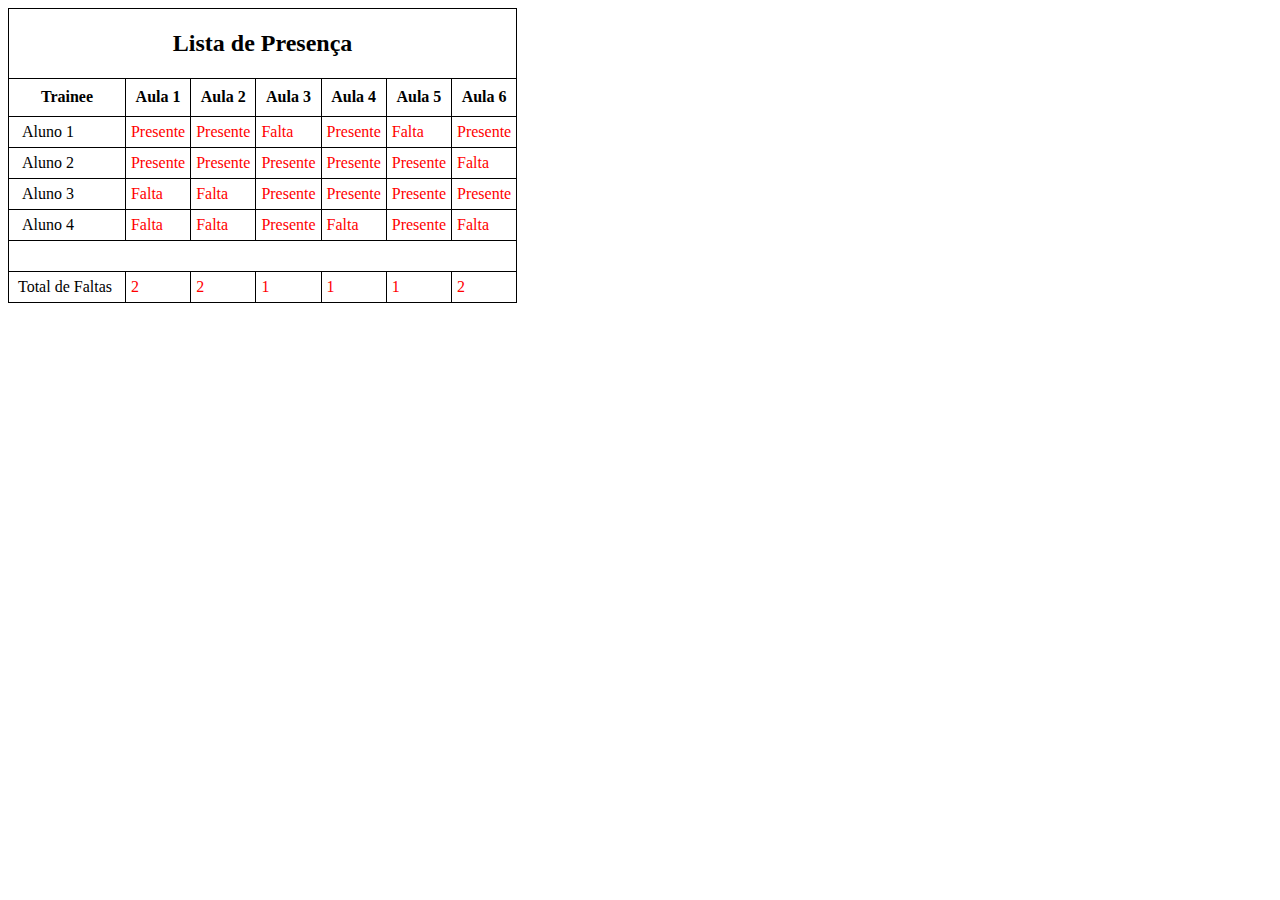
<file: Html/Exercicios/3/index.html>
<!DOCTYPE html>
<html>
  <head>
    <meta charset="utf-8">
    <title>EX3 - Tabela</title>
    <link rel="stylesheet" href="style.css">
  </head>
  <body>
    <table>
      <thead>
        <tr>
          <th colspan="7"><h2>Lista de Presença</h2></th>
        </tr>
        <tr>
          <th>Trainee</th>
          <th>Aula 1</th>
          <th>Aula 2</th>
          <th>Aula 3</th>
          <th>Aula 4</th>
          <th>Aula 5</th>
          <th>Aula 6</th>
        </tr>
      </thead>
      <tbody>
        <tr>
          <td><preto>&nbsp;&nbsp;Aluno 1&nbsp;&nbsp;&nbsp;&nbsp;&nbsp;</preto></td>
          <td>Presente</td>
          <td>Presente</td>
          <td>Falta</td>
          <td>Presente</td>
          <td>Falta</td>
          <td>Presente</td>
        </tr>
        <tr>
          <td><preto>&nbsp;&nbsp;Aluno 2&nbsp;&nbsp;&nbsp;&nbsp;&nbsp;</preto></td>
          <td>Presente</td>
          <td>Presente</td>
          <td>Presente</td>
          <td>Presente</td>
          <td>Presente</td>
          <td>Falta</td>
        </tr>
        <tr>
          <td><preto>&nbsp;&nbsp;Aluno 3&nbsp;&nbsp;&nbsp;&nbsp;&nbsp;</preto></td>
          <td>Falta</td>
          <td>Falta</td>
          <td>Presente</td>
          <td>Presente</td>
          <td>Presente</td>
          <td>Presente</td>
        </tr>
        <tr>
          <td><preto>&nbsp;&nbsp;Aluno 4&nbsp;&nbsp;&nbsp;&nbsp;&nbsp;</preto></td>
          <td>Falta</td>
          <td>Falta</td>
          <td>Presente</td>
          <td>Falta</td>
          <td>Presente</td>
          <td>Falta</td>
        </tr>
        <tr>
          <td colspan="7">&nbsp;</td>
        </tr>
        <tfoot>
          <tr>
            <td><preto>&nbsp;Total de Faltas&nbsp;&nbsp;</preto></td>
            <td>2</td>
            <td>2</td>
            <td>1</td>
            <td>1</td>
            <td>1</td>
            <td>2</td>
          </tr>
        </tfoot>
      </tbody>
    </table>
  </body>
</html>
</file>
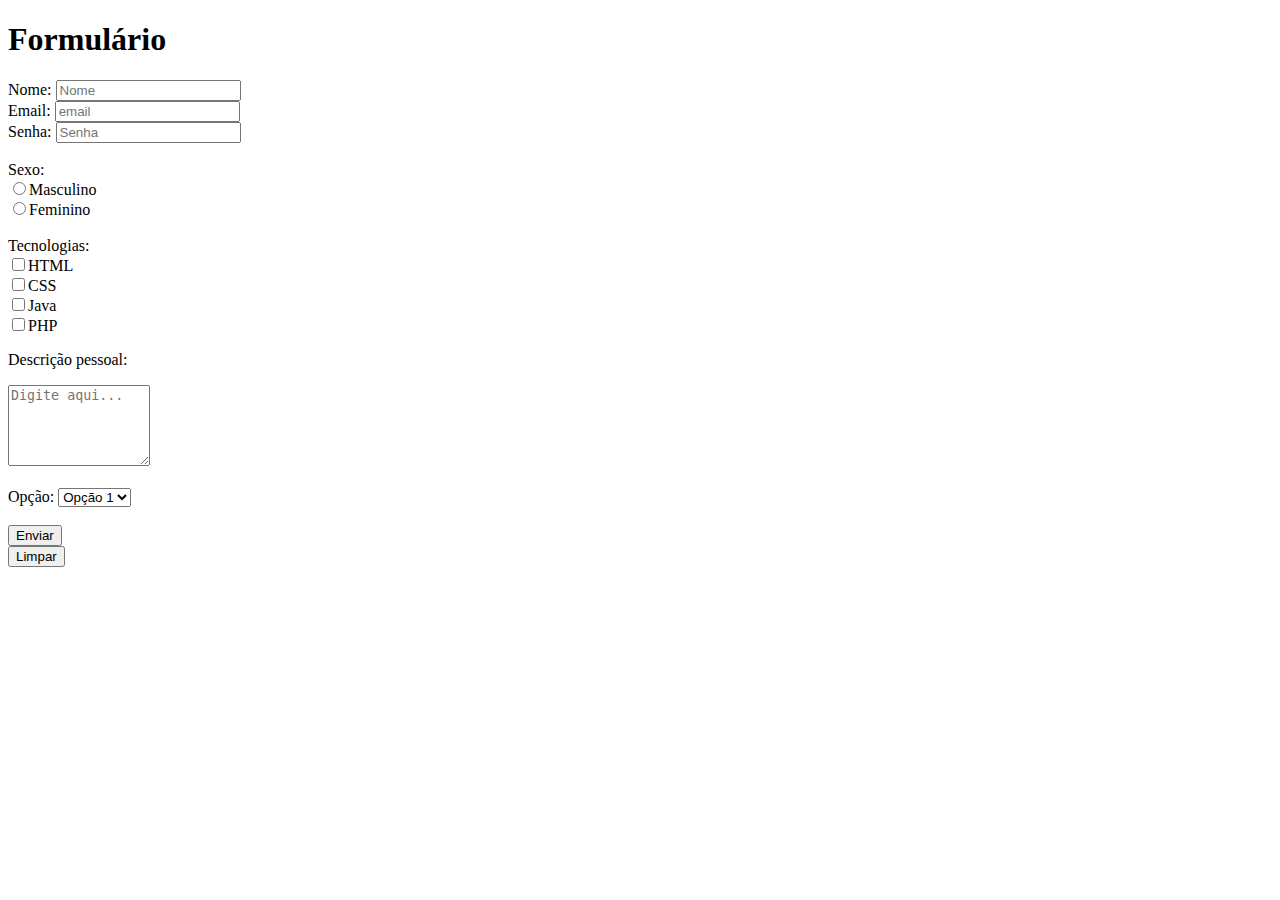
<file: Html/Exercicios/4/index.html>
<!DOCTYPE html>
<html>
  <head>
    <meta charset="utf-8">
    <title>EX 4 - Formulário</title>
  </head>
  <body>
    <h1>Formulário</h1>
    <form action = "index.html" method="GET">
      <label for = "name" >Nome:</label>
      <input type="text" name = "Nome" placeholder="Nome"></input><br>
      <label for = "email">Email:</label>
      <input type="email" name="Email" placeholder="email"><br>
      <label for = "senha">Senha:</label>
      <input type="password" name = "senha" placeholder = "Senha"> </input><br>
      <br>
      <div>Sexo:</div>
      <label for = "sexo"></label>
      <input type="radio" name="sexo">Masculino</input><br>
      <label for = "sexo"></label>
      <input type="radio" name="sexo">Feminino</input>
      <br>
      <br>
      <div>Tecnologias:</div>
      <label for="tecnologias"></label>
      <input type="checkbox" name="HTML">HTML</input><br>
      <label for="tecnologias"></label>
      <input type="checkbox" name="CSS">CSS</input><br>
      <label for="tecnologias"></label>
      <input type="checkbox" name="Java">Java</input><br>
      <label for="tecnologias"></label>
      <input type="checkbox" name="PHP">PHP</input><br>

      <p>Descrição pessoal:</p>
      <textarea name = "descricao" rows = "5" cols = "15" placeholder="Digite aqui..." ></textarea>
      <br>
      <br>
      <label for="opcao">Opção:</label>
      <select name = "opcao">
        <option>Opção 1</option>
        <option>Opção 2</option>
        <option>Opção 3</option>
        <option>Opção 4</option>
      </select>
      <br><br>
      <input type="submit" name="" value="Enviar"><br>
      <input type= "reset" name="" value="Limpar">

    </form>
  </body>
</html>
</file>
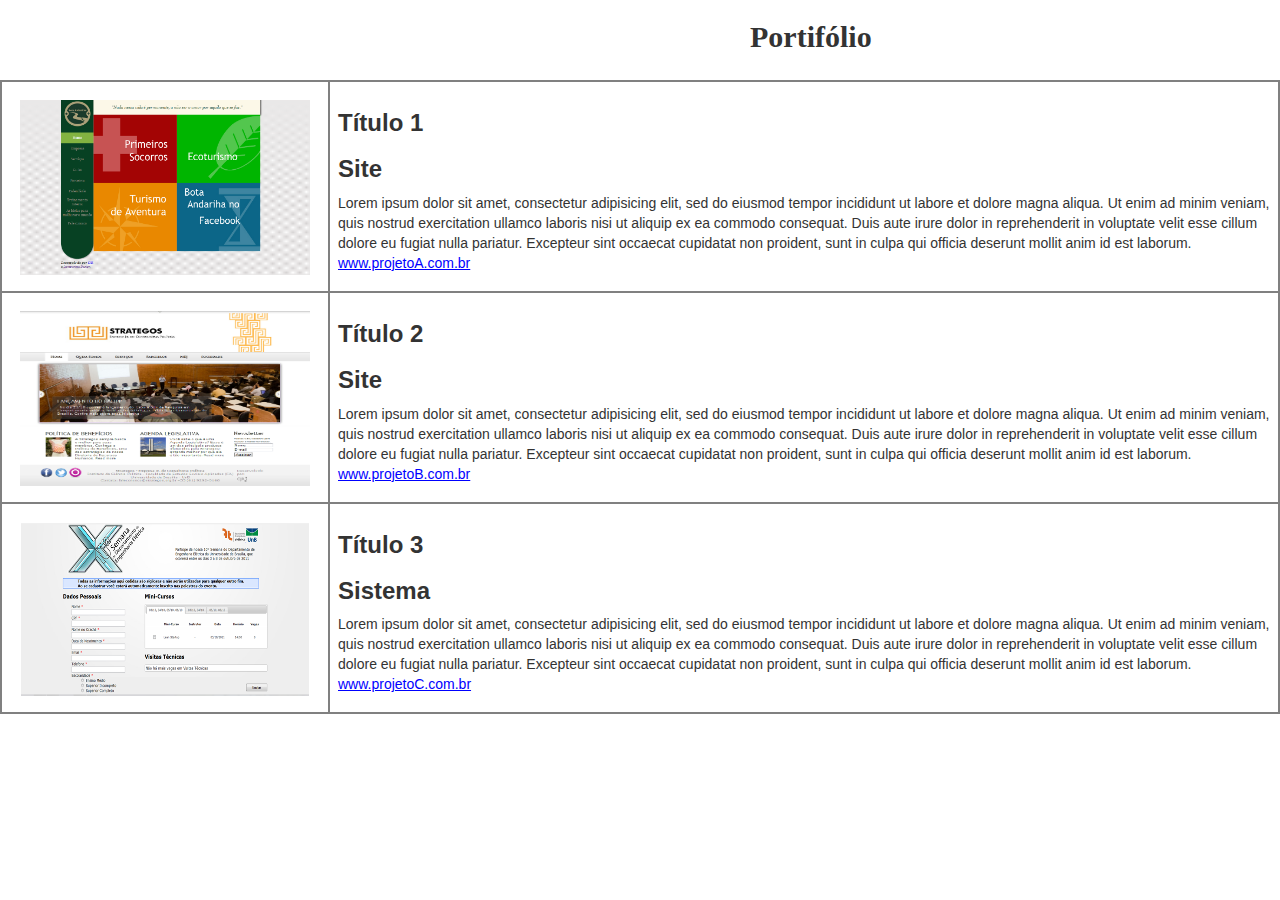
<file: Html/Exercicios/5/index.html>
<!DOCTYPE html>
<html>
  <head>
    <meta charset="utf-8">
    <link rel="stylesheet" href="style.css">
    <link rel = "stylesheet" href = "bootstrap.css">
    <link rel = "stylesheet" href = "normalize.css">
    <title>Exercício 5</title>
  </head>
  <body>
      <h2 class = "tableft">Portifólio</h2>
      <table class= "table table">
        <tbody>
          <tr>
            <td><img src="imagem1.png" id="td" alt="imagem1"></td>
            <td>
              <h3><strong>Título 1</strong></h3>
              <h3><strong>Site</strong></h3>
              <p>Lorem ipsum dolor sit amet, consectetur adipisicing elit, sed do eiusmod tempor incididunt ut labore et dolore magna aliqua. Ut enim ad minim veniam, quis nostrud exercitation ullamco laboris nisi ut aliquip ex ea commodo consequat. Duis aute irure dolor in reprehenderit in voluptate velit esse cillum dolore eu fugiat nulla pariatur. Excepteur sint occaecat cupidatat non proident, sunt in culpa qui officia deserunt mollit anim id est laborum.<br>
              <a href="projetoA.html"><u class = "highlightblue">www.projetoA.com.br</u></a>
              </p>
            </td>
          </tr>
          <tr>
            <td><img src="imagem2.png" id="td" alt="imagem2"></td>
            <td>
              <h3><strong>Título 2</strong></h3>
              <h3><strong>Site</strong></h3>
              <p>Lorem ipsum dolor sit amet, consectetur adipisicing elit, sed do eiusmod tempor incididunt ut labore et dolore magna aliqua. Ut enim ad minim veniam, quis nostrud exercitation ullamco laboris nisi ut aliquip ex ea commodo consequat. Duis aute irure dolor in reprehenderit in voluptate velit esse cillum dolore eu fugiat nulla pariatur. Excepteur sint occaecat cupidatat non proident, sunt in culpa qui officia deserunt mollit anim id est laborum.<br>
              <a href="projetoB.html"><u class = "highlightblue">www.projetoB.com.br</u></a>
              </p>
            </td>
          </tr>
          <tr>
            <td><img src="imagem3.png" id="td" alt="imagem3"></td>
            <td>
              <h3><strong>Título 3</strong></h3>
              <h3><strong>Sistema</strong></h3>
              <p>Lorem ipsum dolor sit amet, consectetur adipisicing elit, sed do eiusmod tempor incididunt ut labore et dolore magna aliqua. Ut enim ad minim veniam, quis nostrud exercitation ullamco laboris nisi ut aliquip ex ea commodo consequat. Duis aute irure dolor in reprehenderit in voluptate velit esse cillum dolore eu fugiat nulla pariatur. Excepteur sint occaecat cupidatat non proident, sunt in culpa qui officia deserunt mollit anim id est laborum.<br>
              <a href="projetoC.html"><u class = "highlightblue">www.projetoC.com.br</u></a>
              </p>
            </td>
          </tr>
        </tbody>
      </table>
  </body>
</html>
</file>
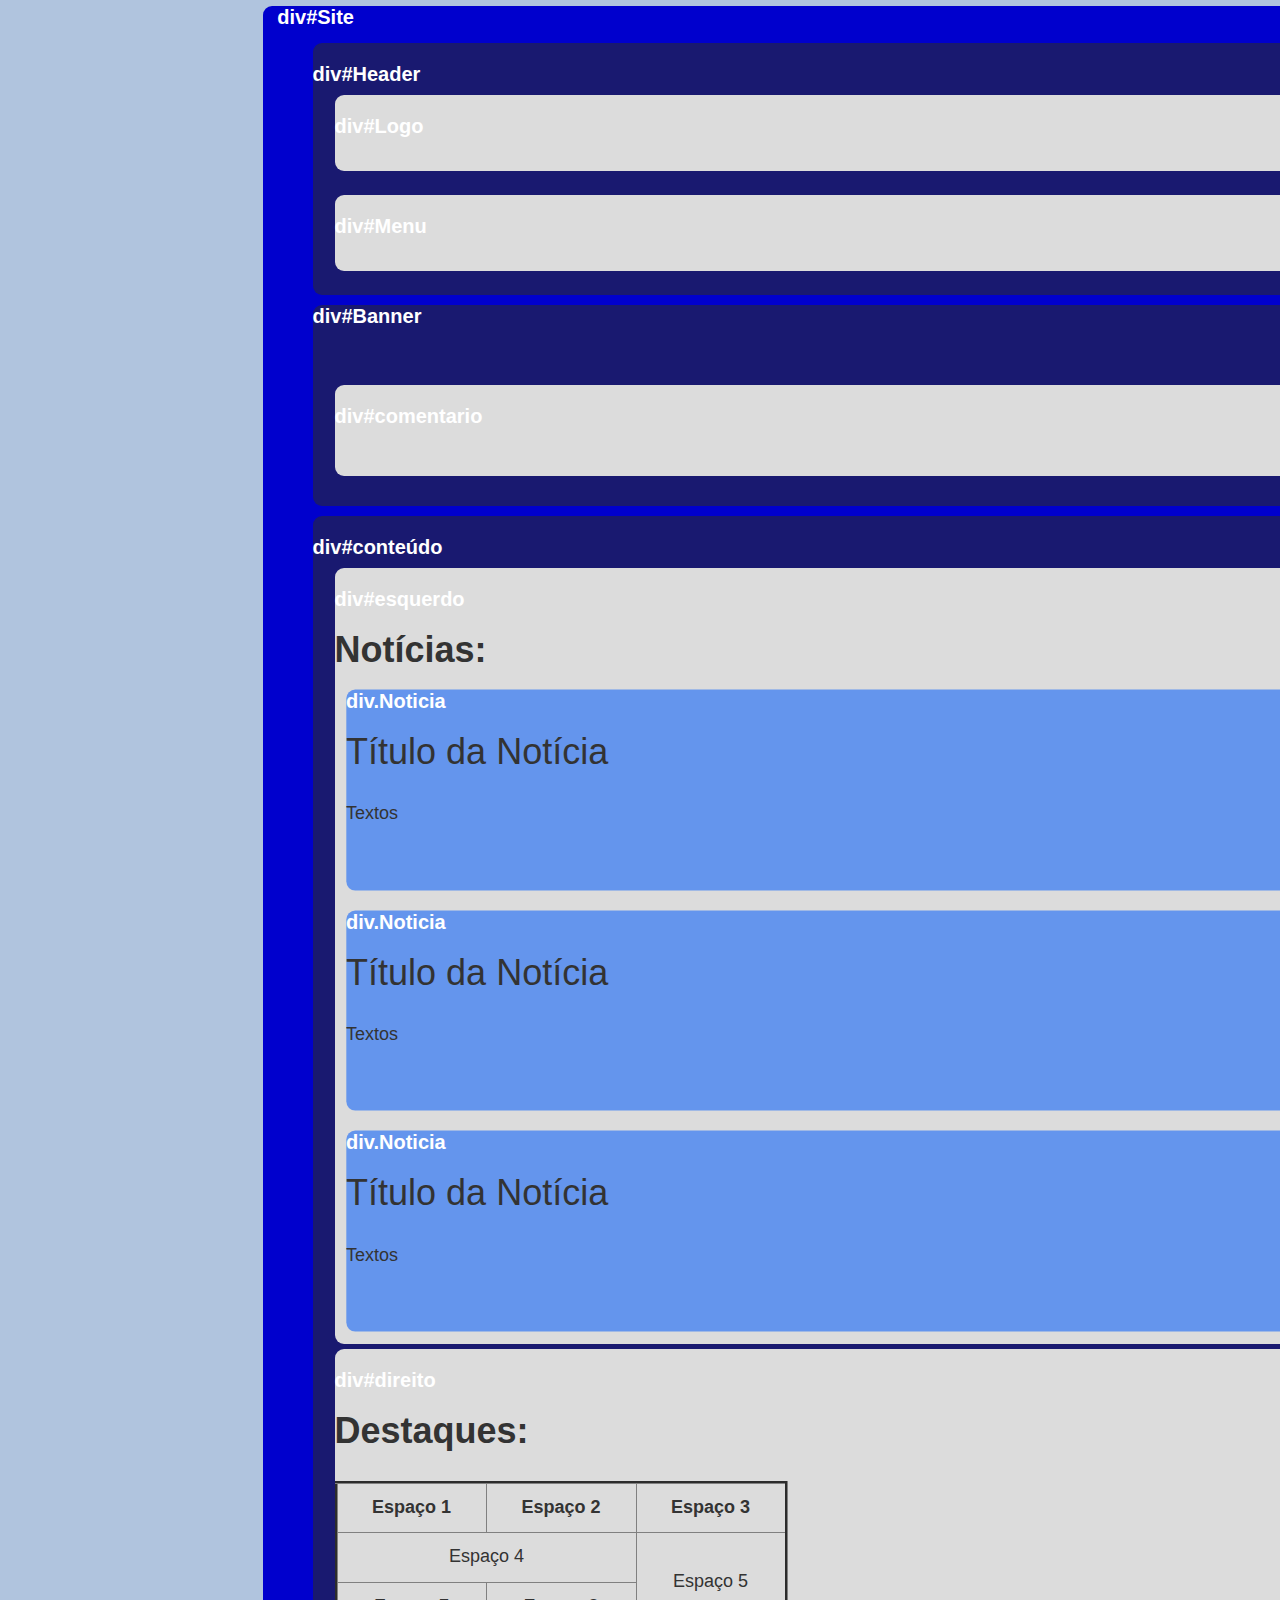
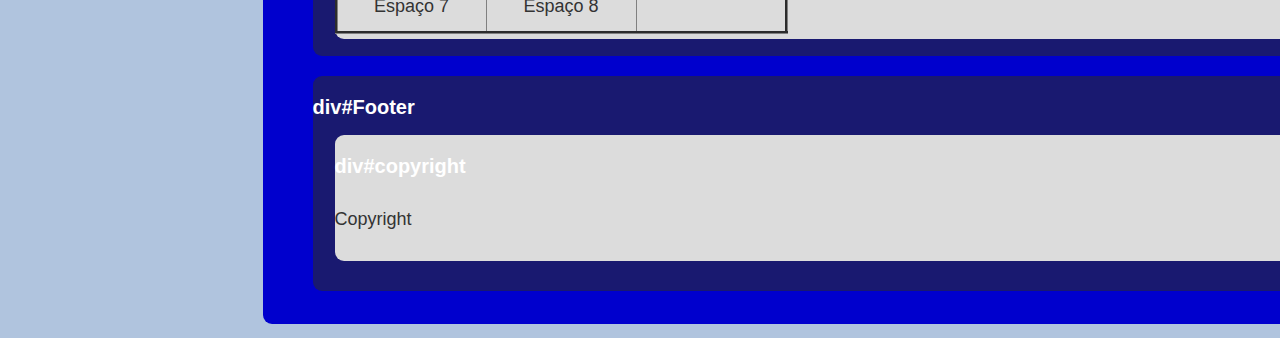
<file: Html/Exercicios/6/index.html>
<!DOCTYPE html>
<html>
<head>
  <meta charset="utf-8">
  <meta http-equiv="X-UA-Compatible" content="IE=edge">
  <meta name="viewport"
  content="width=device-width, initial-scale=1">
  <link rel="stylesheet" href="normalize.css">
  <link rel="stylesheet" href="bootstrap.css">
  <link rel="stylesheet" href="style.css">
  <title>Exercício 6</title>
</head>
<body>
  <div id = "fundo" style = "background: LightSteelBlue;">
    <div id = "site">
      <h2 class = "WhiteText" id = "topo">div#Site</h2>
      <div class = "" id = "header">
        <h2 class = "WhiteText">div#Header</h2>
        <div class="" id = "logo">
          <h2 class = "WhiteText">div#Logo</h2>
        </div><br><br><br><br><br>
        <div class="" id = "logo">
          <h2 class = "WhiteText">div#Menu</h2>
        </div>
      </div>
      <br>
      <div class = "Banner">
        <h2 class = "WhiteText">div#Banner</h2>
        <div id = "comentario">
          <h2 class = "WhiteText">div#comentario</h2>
        </div>
      </div>
      <div id = "conteudo"><h2 class = "WhiteText">div#conteúdo</h2>
        <div id = "esquerdo">
          <h2 class = "WhiteText">div#esquerdo<br></h2>
            <h1><strong>Notícias:</strong></h1>
          <div class = "noticia">
            <h2 class = "WhiteText">div.Noticia</h2>
            <h1>Título da Notícia</h1><br>
            <p>Textos</p>
          </div>
          <div class = "noticia">
            <h2 class = "WhiteText">div.Noticia</h2>
            <h1>Título da Notícia</h1><br>
            <p>Textos</p>
          </div>
          <div class = "noticia">
            <h2 class = "WhiteText">div.Noticia</h2>
            <h1>Título da Notícia</h1><br>
            <p>Textos</p>
          </div>
        </div>
        <div id="direito">
          <h2 class = "WhiteText">div#direito</h2>
          <h1><strong>Destaques:</strong></h1><br>
          <table border="3">
            <thead>
              <tr>
                <th><strong>Espaço 1</strong></th>
                <th><strong>Espaço 2</strong></th>
                <th><strong>Espaço 3</strong></th>
              </tr>
            </thead>
            <tbody>
              <tr>
                <td colspan="2">Espaço 4</td>
                <td rowspan="2">Espaço 5</td>
              </tr>
              <tr>
                <td>Espaço 7</td>
                <td>Espaço 8</td>
              </tr>
            </tbody>
          </table>
        </div>
      </div>
      <div class="footer">
        <h2 class = "WhiteText" >div#Footer</h2>
        <div class="copyright">
          <h2 class = "WhiteText">div#copyright</h2><br>
          <p>Copyright</p>
        </div>
      </div>
    </div>
  </div>
</body>
</html>
</file>
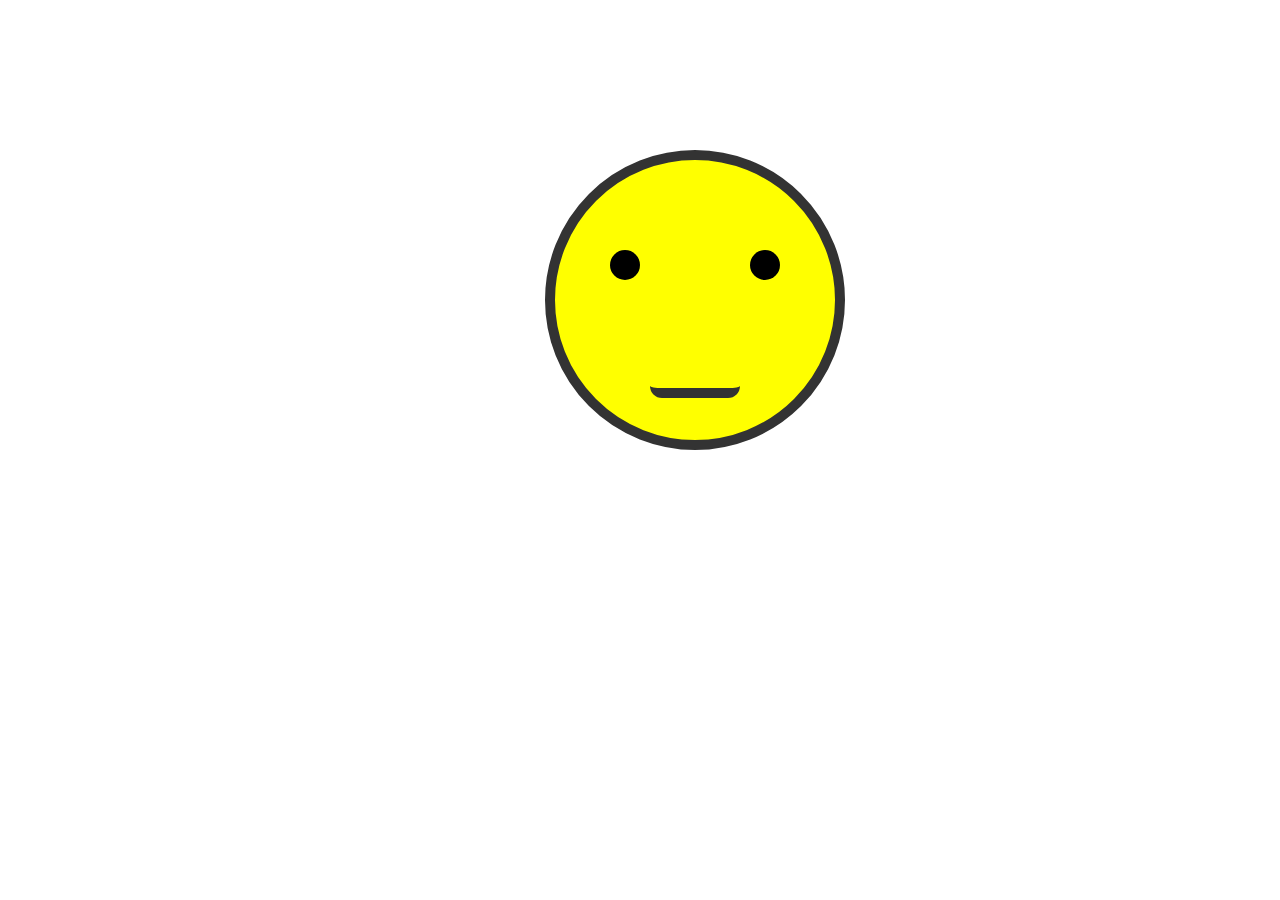
<file: Html/Exercicios/7/index.html>
<!DOCTYPE html>
<html>
  <head>
    <meta charset="utf-8">
    <link rel="stylesheet" href="normalize.css">
    <link rel="stylesheet" href="bootstrap.css">
    <link rel="stylesheet" href="style.css">
    <title>Exercício 7</title>
  </head>
  <body>
    <div class="container">
      <div id="emoji">
          <div class="eye left"></div>
          <div class="eye right"></div>
          <div class="mouth">
          <div class="special" class = "img-rounded">
            <div>
              <strong class = "textStyle">Que foda!</strong>
          </div>
        </div>
    </div>
  </body>
</html>
</file>
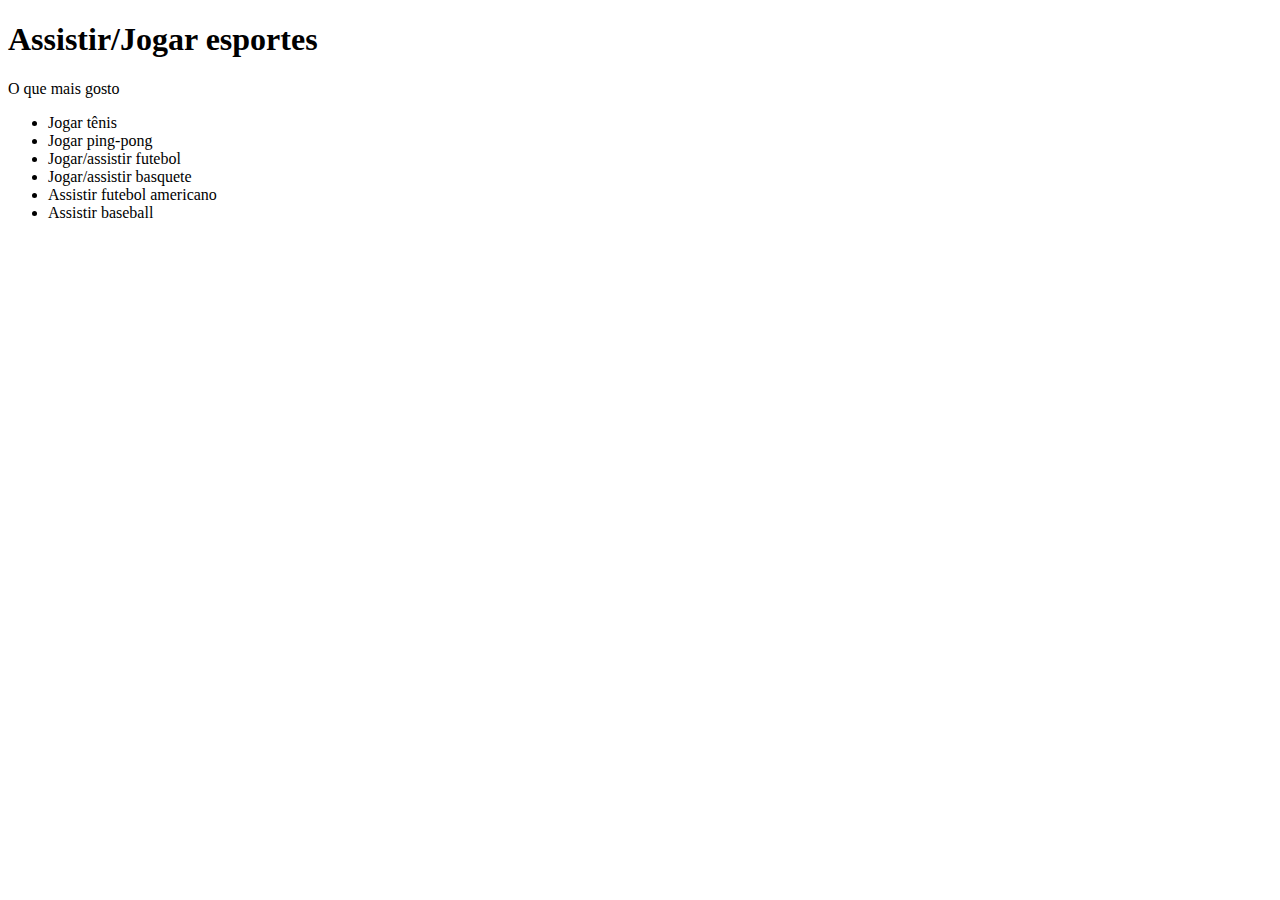
<file: Html/Exercicios/1/ex1-pag2.html>
<!DOCTYPE html>
<html>
  <head>
    <meta charset="utf-8">
    <title>Site do Tiago Pag 2</title>
  </head>
  <body>
    <h1>Assistir/Jogar esportes</h1>
    <p>O que mais gosto</p>
    <ul>
      <li>Jogar tênis</li>
      <li>Jogar ping-pong</li>
      <li>Jogar/assistir futebol</li>
      <li>Jogar/assistir basquete</li>
      <li>Assistir futebol americano</li>
      <li>Assistir baseball</li>
    </ul>
  </body>
</html>
</file>
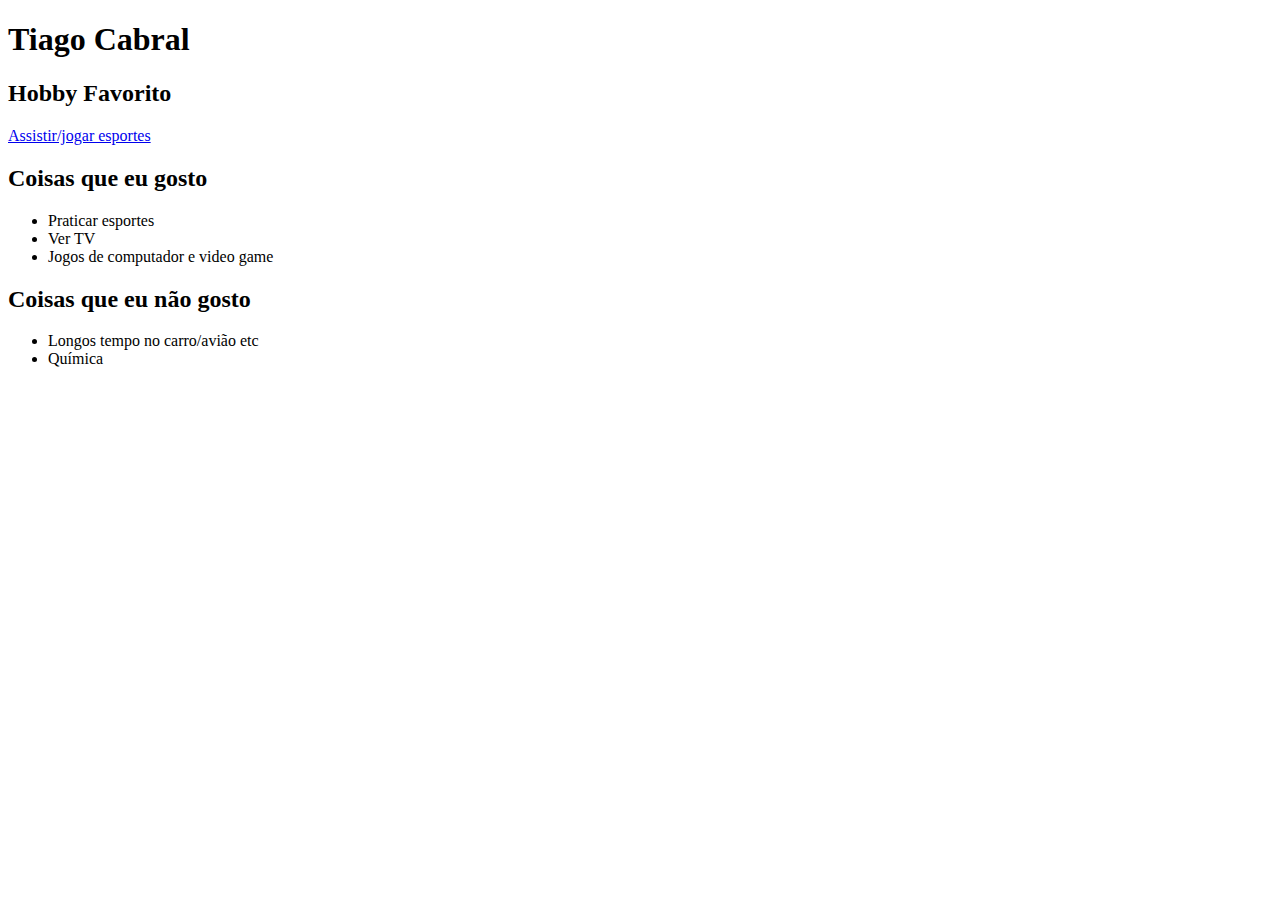
<file: Html/Exercicios/1/ex1.html>
<!DOCTYPE html>
<html>
  <head>
    <meta charset="utf-8">
    <title>Site do Tiago</title>
  </head>
  <body>
    <h1>Tiago Cabral</h1>
    <h2>Hobby Favorito</h2>
       <a href="ex1-pag2.html" target="_blank">Assistir/jogar esportes</a>
    <h2>Coisas que eu gosto</h2>
    <ul>
      <li>Praticar esportes</li>
      <li>Ver TV</li>
      <li>Jogos de computador e video game</li>
    </ul>
    <h2>Coisas que eu não gosto</h2>
    <ul>
      <li>Longos tempo no carro/avião etc</li>
      <li>Química</li>
    </u1>
  </body>
</html>
</file>
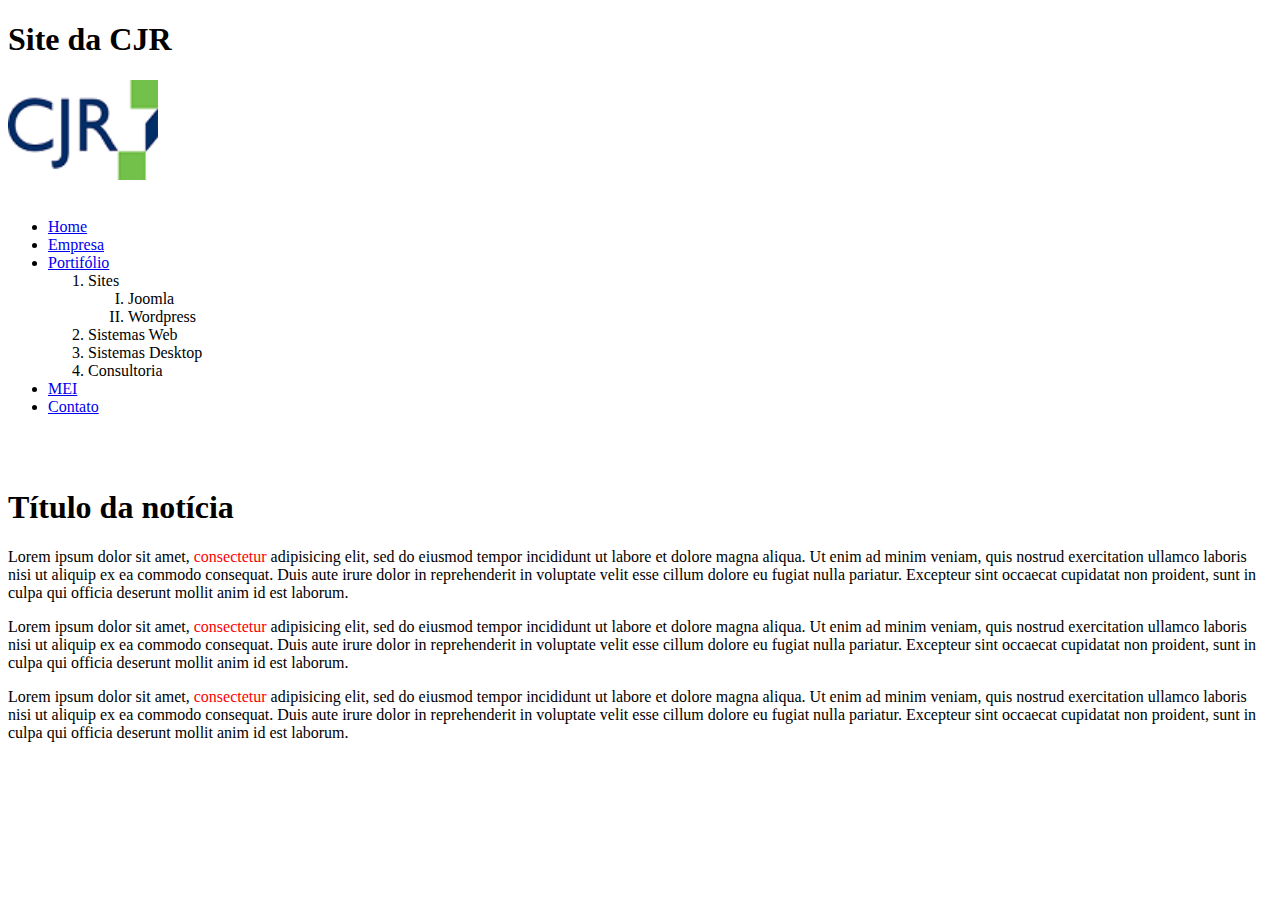
<file: Html/Exercicios/2/siteCJR.html>
<!DOCTYPE html>
<html>
  <head>
    <meta charset="utf-8">
    <title>Primeiro HTML</title>
    <link rel="stylesheet" href="style.css">
  </head>
  <body>
    <h1>Site da CJR</h1>
    <img src="logo.png" alt="Logo CJR"> <br><br>
    <ul>
      <li> <a href="home.html">Home</a> </li>
      <li> <a href="empresa.html">Empresa</a></li>
      <li> <a href="portifolio.html">Portifólio</a>
        <ol>
          <li>Sites
            <ol type="I">
              <li>Joomla</li>
              <li>Wordpress</li>
            </ol>
            <li>Sistemas Web</li>
            <li>Sistemas Desktop</li>
            <li>Consultoria</li>
          </li>
        </ol>
      </li>
        <li> <a href="mei.html">MEI</a></li>
        <li> <a href="contato.html">Contato</a></li>
    </ul>

    <br><br>

    <h1>Título da notícia</h1>
      <p>Lorem ipsum dolor sit amet,<span class="redcolor"> consectetur</span> adipisicing elit, sed do eiusmod tempor incididunt ut labore et dolore magna aliqua. Ut enim ad minim veniam, quis nostrud exercitation ullamco laboris nisi ut aliquip ex ea commodo consequat. Duis aute irure dolor in reprehenderit in voluptate velit esse cillum dolore eu fugiat nulla pariatur. Excepteur sint occaecat cupidatat non proident, sunt in culpa qui officia deserunt mollit anim id est laborum.</p>
      <p>Lorem ipsum dolor sit amet,<redcolor class ="redcolor" id = "special"> consectetur</redcolor> adipisicing elit, sed do eiusmod tempor incididunt ut labore et dolore magna aliqua. Ut enim ad minim veniam, quis nostrud exercitation ullamco laboris nisi ut aliquip ex ea commodo consequat. Duis aute irure dolor in reprehenderit in voluptate velit esse cillum dolore eu fugiat nulla pariatur. Excepteur sint occaecat cupidatat non proident, sunt in culpa qui officia deserunt mollit anim id est laborum.</p>
      <p>Lorem ipsum dolor sit amet,<redcolor class ="redcolor"> consectetur</redcolor> adipisicing elit, sed do eiusmod tempor incididunt ut labore et dolore magna aliqua. Ut enim ad minim veniam, quis nostrud exercitation ullamco laboris nisi ut aliquip ex ea commodo consequat. Duis aute irure dolor in reprehenderit in voluptate velit esse cillum dolore eu fugiat nulla pariatur. Excepteur sint occaecat cupidatat non proident, sunt in culpa qui officia deserunt mollit anim id est laborum.</p>
  </body>
</html>
</file>
<file: Html/Exercicios/3/style.css>
/* Define a cor de um elemento na linha */
td {
    color: red;
}
/* Altura de uma caixa de elemento do header */
th {
    height: 35px;
}
/* Altura de uma caixa de elemento */
/* Este define o espaçamento lateral */
td {
  height: 20px;
  padding: 5px;
  text-align: left;
}
/* Este define as bordas da tabela */
table {
    border-collapse: collapse;
}
/* Tamanho da borda */
table, th, td {
    border: 1px solid black;
}
preto {
  color : black;
}
</file>
<file: Html/Exercicios/5/style.css>
.tableft {
  text-indent: 25em;
  height: 50px;
  font-weight: bold;
  font-family: cursive;
}

.highlightblue {
  color : blue;
}

table {
    border-collapse: collapse;
}
/* Tamanho da borda */
table, th, td {
    border: 2px solid grey;
    height: 50px;
    text-align: left;
}

#td {
  text-align: center;
  width: 290px;
  height: 175px;
  margin: 0 auto;
  margin-top: 10px;
  margin-left: 10px;
  margin-right: 10px;
  margin-right: 10px;
}
</file>
<file: Html/Exercicios/6/style.css>
.WhiteText {
	font-size: 20px;
	color: white;
	font-weight: bold;
	position: relative;
}

#topo {
	right: 3%;
}

body {
	background: LightSteelBlue;
}

div#fundo {
	width: 125em;
	height: 137em;
	position: relative;
	background: LightSteelBlue;
}

div#site {
	width: 70%;
	height: 100%;
	background-color: MediumBlue;
	border-radius: 9px;
	padding-left: 50px;
	position: relative;
	left: 15%;
	right: 15%;
	bottom: 1em;
}
div#header {
	width: 1102.5px;
	height: 252px;
	background-color: MidNightBlue;
	border-radius: 9px;
	position: absolute;
	margin-top: 5px;
	margin-bottom: 5px;
}

div#logo {
	width: 96%;
	height: 30%;
	background-color: Gainsboro;
	border-radius: 9px;
	position: absolute;
	left: 2%;
	right: 2%;
}

.Banner {
	width: 1102.5px;
	height: 200.59px;
	top:227px;
	background-color: MidNightBlue;
	border-radius: 9px;
	position: relative;
	margin-top: 5px;
	margin-bottom: 5px;
}

div#comentario {
	width: 1058.39px;
	height: 90.91px;
	background-color: Gainsboro;
	border-radius: 9px;
	position: absolute;
	left: 2%;
	right: 2%;
	bottom: 30px;
}

div#conteudo {
	width: 1102.5px;
	height: 1140.17px;
	top: 500px;
	background-color: MidNightBlue;
	border-radius: 9px;
	position: absolute;
	margin-top: 10px;
	margin-bottom: 5px;
}

div#esquerdo {
	width: 1058.39px;
	height: 775.91px;
	background-color: Gainsboro;
	border-radius: 9px;
	position: absolute;
	left: 2%;
	right: 2%;
}

div#direito {
	width: 1058.39px;
	height: 289.91px;
	top: 833px;
	background-color: Gainsboro;
	border-radius: 9px;
	position: absolute;
	left: 2%;
	right: 2%;
}

.footer {
	width: 1102.5px;
	height: 215.17px;
	top: 1660px;
	background-color: MidNightBlue;
	border-radius: 9px;
	position: absolute;
	margin-top: 10px;
	margin-bottom: 5px;
}

.copyright {
	width: 1058.39px;
	height: 125.91px;
	background-color: Gainsboro;
	border-radius: 9px;
	position: absolute;
	left: 2%;
	right: 2%;
	bottom: 30px;
}

.noticia {

	width: 1035.39px;
	height: 200.91px;
	background-color: CornflowerBlue;
	border-radius: 9px;
	position: relative;
	top: 100px;
	left: 50%;
	margin-right: -50%;
	transform: translate(-50%, -50%);
}

td,th,tr {
	height: 50px;
	width: 150px;
	text-align: center;
	vertical-align: middle;
	font-size: 18px;
}

p {
	font-size: 18px;
}
</file>
<file: Html/Exercicios/7/style.css>
.textStyle {
	font-size: 30px;
	text-align: center;
	text-align: auto;
	float: right;
	font-family: cursive;
}
.left {
	float: left;
}
.right {
	 float: right;
 }
#emoji {
  position: absolute;
  background-color: yellow;
  border: 10px solid;
  width: 300px;
  height: 300px;
  border-radius: 154px;
	left: 25%;
	margin-right: 50%;
	transform: translate(75%,50%);
}
.eye {
  position: relative;
  width: 30px;
  height: 30px;
  border-radius: 30px;
  background-color: black;
  margin-top: 90px;
  margin-left: 55px;
}
.eye.right {
	margin-right: 55px;
 }
.mouth {
  position: relative;
  top: 18px;
  height: 220px;
  width: 90px;
  margin: auto;
  border-bottom: 10px solid;
  border-radius: 12px;
}

#emoji:hover .mouth {
	background-color: red;
	top: 160px;
	height: 100px;
	width: 80px;
	border: 6px solid;
	border-radius: 35px;
}

.special {
	display: none;
}

#emoji:active .special{
	display: block;
	background-color: white;
	position: fixed;
	left: 360px;
	top: -50px;
	width: 115px;
	height: 120px;
	border: 4px solid black;
	border-radius: 25px;
	line-height: 50px;
}
</file>
<file: Html/Exercicios/2/style.css>
.redcolor {
  color: red;
}

#special {
  color: red;
}

img {
  height: 100px;
  width: 150px;
}
</file>
